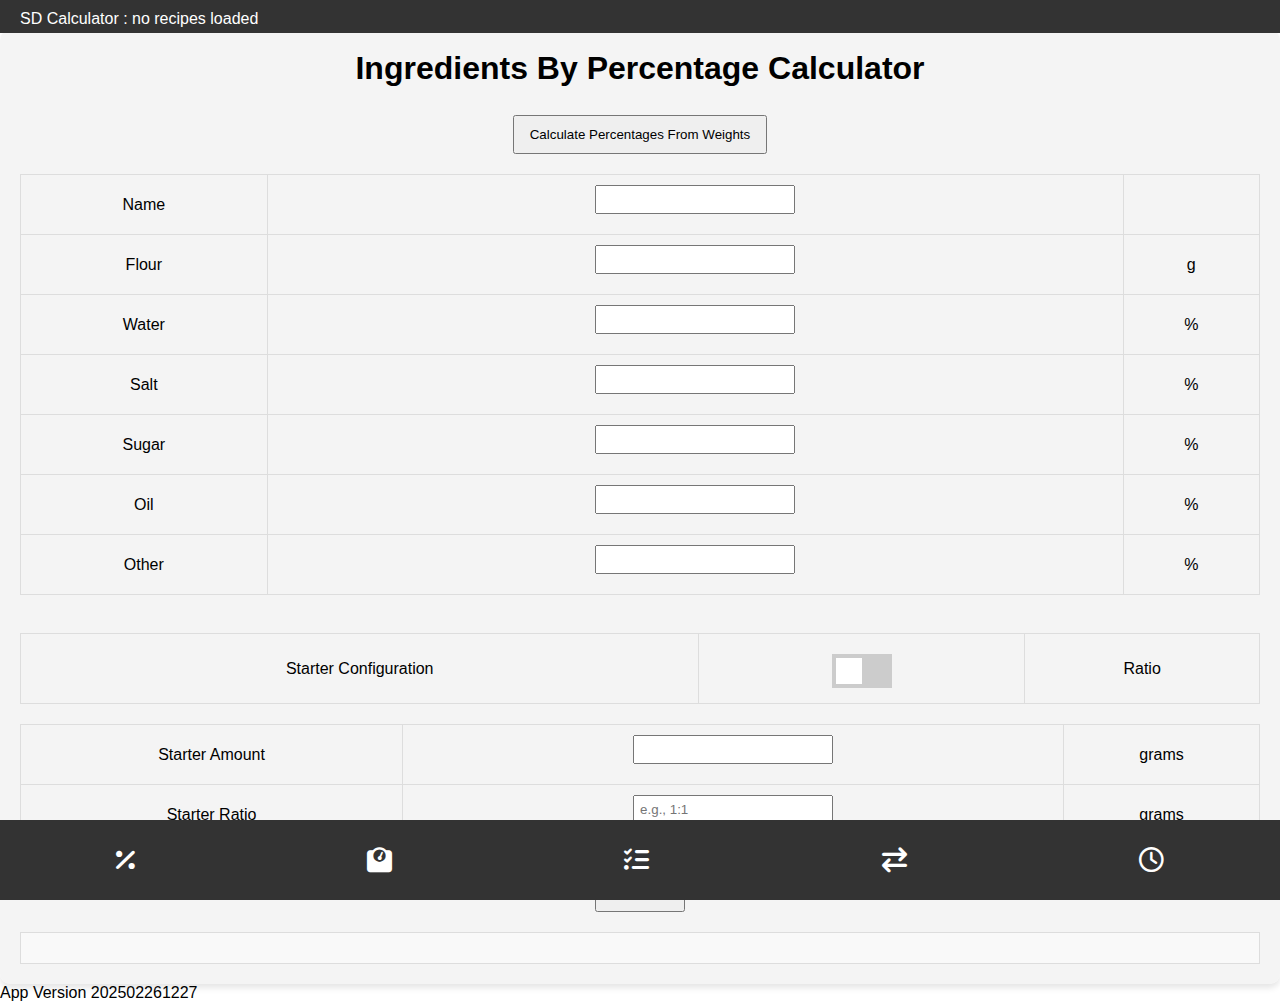
<file: index.html>
<!DOCTYPE html>
<html lang="en">
<head>
    <meta charset="UTF-8">
    <meta name="viewport" content="width=device-width, initial-scale=1.0, maximum-scale=1.0, user-scalable=no" />
    <title>GitHub page PWA template</title>
    <link rel="canonical" href="https://syntaxistaxsyn.github.io/SD-Calculator/" />
    <link rel="manifest" href="/SD-Calculator/manifest.webmanifest">
    <link rel="stylesheet" href="css/styles.css">
    <link href="https://cdnjs.cloudflare.com/ajax/libs/font-awesome/6.0.0-beta3/css/all.min.css" rel="stylesheet">
    <style>
        body {
            font-family: Arial, sans-serif;
            margin: 0px;
        }

        label {
            display: block;
            margin: 10px 0 5px;
        }
        /*   input {
          margin: 5px 0;
          padding: 8px;
          width: 100px;
        }*/
        /*    button {
          padding: 8px 12px;
          cursor: pointer;
        }*/
        button {
            padding: 10px 15px;
            margin-top: 10px;
        }

        input {
            padding: 5px;
            margin-bottom: 10px;
            width: 200px;
        }

        .output {
            margin-top: 20px;
            padding: 15px;
            border: 1px solid #ddd;
            background-color: #f9f9f9;
        }

        .switch {
            position: relative;
            display: inline-block;
            width: 60px;
            height: 34px;
        }

            .switch input {
                opacity: 0;
                width: 0;
                height: 0;
            }

        .slider {
            position: absolute;
            cursor: pointer;
            top: 0;
            left: 0;
            right: 0;
            bottom: 0;
            background-color: #ccc;
            -webkit-transition: .4s;
            transition: .4s;
        }

            .slider:before {
                position: absolute;
                content: "";
                height: 26px;
                width: 26px;
                left: 4px;
                bottom: 4px;
                background-color: white;
                -webkit-transition: .4s;
                transition: .4s;
            }

        input:checked + .slider {
            background-color: #2196F3;
        }

        input:focus + .slider {
            box-shadow: 0 0 1px #2196F3;
        }

        input:checked + .slider:before {
            -webkit-transform: translateX(26px);
            -ms-transform: translateX(26px);
            transform: translateX(26px);
        }

        table.display tr td {
            padding: 10px;
            text-align: center;
        }

        table {
            border-collapse: collapse;
            width: 100%;
            margin-top: 20px;
        }

        table, th, td {
            border: 1px solid #ddd;
        }

        th, td {
            padding: 8px;
            text-align: center;
        }

        th {
            background-color: #f4f4f4;
        }

        /* Bottom app bar */
        .title-bar {
            display: flex;
            justify-content: flex-start;
            align-items: start;
            vertical-align: middle;
            position: fixed;
            top: 0;
            width: 100%;
            background-color: #333;
        }

        .status {
            color: white;
            margin: 0px 0px 0px 0px;
            padding: 10px 10px 5px 20px;
        }

        /* Content area */
        .content {
            flex-grow: 1;
            display: flex;
            justify-content: center;
            align-items: center;
            background-color: rgba(240, 240, 240, 0.7); /* Slightly transparent background to allow image to show through */
            padding: 20px;
            border-radius: 10px;
            box-shadow: 0 4px 6px rgba(0, 0, 0, 0.1);
            width: 100%;
            margin: 30px 0px 0px 0px;
        }
    </style>
</head>
<body>

    <!-- App bar with icons -->
    <div class="title-bar">
        <p class="status" id="status">SD Calculator:</p>
    </div>

    <div class="content">
        <br />
        <br />
        <br />
        <br />
        <!-- Content for each page, only one will be visible at a time -->
        <div id="percent" class="page active">
            <!--Content here is populated by a JS function from another HMTL source file-->
            <h1>Ingredients By Percentage Calculator</h1>
            <br>
            <button type="button" onclick="calculateRecipePercentagesFromWeight()">Calculate Percentages From Weights</button>
            <table class="display">

                <tr><td>Name</td><td><input type="text" id="name" required></td><td></td></tr>
                <tr><td>Flour</td><td><input type="number" id="flour" required></td><td>g</td></tr>
                <tr><td>Water</td><td><input type="number" id="water" required></td><td>%</td></tr>
                <tr><td>Salt</td><td><input type="number" id="salt" required></td><td>%</td></tr>
                <tr><td>Sugar</td><td><input type="number" id="sugar" required></td><td>%</td></tr>
                <tr><td>Oil</td><td><input type="number" id="oil" required></td><td>%</td></tr>
                <tr><td>Other</td><td><input type="number" id="other" required></td><td>%</td></tr>

            </table>
            </br>

            <table class="display">
                <tr>
                    <td>
                        Starter Configuration
                    </td>
                    <td>
                        <label class="switch">
                            <input id="starter-type" type="checkbox" onchange="changeStarterType()" oninput="changeStarterType()">
                            <span class="slider"></span>
                        </label>
                    </td>
                    <td>
                        <p id="starter-type-text">Ratio</p>
                    </td>
                </tr>
            </table>


            <div id="div-ratio" style="display:block;">
                <table class="display">
                    <tr><td>Starter Amount</td><td><input type="number" id="starter" required></td><td>grams</td></tr>
                    <tr><td>Starter Ratio</td><td><input type="text" id="starterRatio" placeholder="e.g., 1:1" required></td><td>grams</td></tr>
                </table>
                <br />
                <button type="button" onclick="calculateRecipeRatio()">Calculate</button>
            </div>
            <div id="div-weight" style="display:none;">
                <table class="display">
                    <tr><td>Flour</td><td><input type="number" id="starterWeightFlour" placeholder="0" required></td><td>g</td></tr>
                    <tr><td>Water</td><td><input type="number" id="starterWeightWater" placeholder="0" required></td><td>g</td></tr>
                </table>
                <br />
                <button type="button" onclick="calculateRecipeWeight()">Calculate</button>
            </div>


            <div class="output" id="output"></div>
        </div>
        <div id="weight" class="page">
            <!--Content here is populated by a JS function from another HMTL source file-->
            <h1>Ingredients By Weight</h1>
            <br />
            <button type="button" onclick="calculateRecipeWeights()">Calculate Weights From Percentages</button>
            <table class="display">
                <tr><td>Flour</td><td><input type="number" id="weight-flour" required></td><td>g</td></tr>
                <tr><td>Water</td><td><input type="number" id="weight-water" required></td><td>g</td></tr>
                <tr><td>Salt</td><td><input type="number" id="weight-salt" required></td><td>g</td></tr>
                <tr><td>Sugar</td><td><input type="number" id="weight-sugar" required></td><td>g</td></tr>
                <tr><td>Oil</td><td><input type="number" id="weight-oil" required></td><td>g</td></tr>
                <tr><td>Other</td><td><input type="number" id="weight-other" required></td><td>g</td></tr>

            </table>
        </div>
        <div id="yield" class="page">
            <h1>Calculate by Yield</h1>
            <br>

            <table class="display">

                <tr><td>Output</td><td><input type="number" id="output-required" required></td><td>g</td></tr>
                <!--<tr><td>Water</td><td><input type="number" id="water" required></td><td>%</td></tr>
                <tr><td>Salt</td><td><input type="number" id="salt" required></td><td>%</td></tr>
                <tr><td>Sugar</td><td><input type="number" id="sugar" required></td><td>%</td></tr>
                <tr><td>Oil</td><td><input type="number" id="oil" required></td><td>%</td></tr>
                <tr><td>Other</td><td><input type="number" id="other" required></td><td>%</td></tr>-->

            </table>
            <button type="button" onclick="calculateForYield()">Calculate Amounts</button>
            <div class="output" id="output-yield"></div>
        </div>

        <div id="recipe" class="page">
            <h1>Recipe Save/Load</h1>
            <br />
            <button id="saveButton" onclick="saveRecipe()">Save Recipes</button>
            <button id="loadButton" onclick="loadRecipes()">Load Recipes</button>
            <button id="displayButton" onclick="displayRecipes()">Display Recipes</button>

            <div id="recipeDisplay">
                <!-- Recipes will be displayed here -->
            </div>

        </div>
        <div id="schedule" class="page">
            <!--Content here is populated by a JS function from another HMTL source file-->
            <h1>Bread Starter Feed Calculator</h1>
            <p>Enter the target quantity and number of feeds to calculate your feed schedule.</p>
            <form id="feedForm">
                <label for="targetQuantity">Target Quantity (g):</label>
                <input type="number" id="targetQuantity" required><br>
                <label for="numberOfFeeds">Number of Feeds:</label>
                <input type="number" id="numberOfFeeds" required><br>
                <label for="hoursPerFeed">Hours Between Feeds:</label>
                <input type="number" id="hoursPerFeed" required><br>
                <button type="button" onclick="generateFeedSchedule()">Calculate</button>
            </form>

            <table id="feedScheduleTable">
                <thead>
                    <tr>
                        <th>Feed</th>
                        <th>Starter (g)</th>
                        <th>Flour (g)</th>
                        <th>Water (g)</th>
                        <th>Total (g)</th>
                        <th>Time</th>
                    </tr>
                </thead>
                <tbody>
                </tbody>
            </table>
        </div>
    </div>

    <!-- App bar with icons -->
    <div class="app-bar">
        <a href="javascript:void(0);" onclick="changeContent('percent')"><i class="fa-solid fa-percent"></i></a>
        <a href="javascript:void(0);" onclick="changeContent('weight')"><i class="fa-solid fa-weight-scale"></i></a>
        <a href="javascript:void(0);" onclick="changeContent('yield')"><i class="fa-solid fa-list-check"></i></a>
        <a href="javascript:void(0);" onclick="changeContent('recipe')"><i class="fa-solid fa-arrow-right-arrow-left"></i></a>
        <a href="javascript:void(0);" onclick="changeContent('schedule')"><i class="fa-regular fa-clock"></i></a>
    </div>

    <p>App Version 202502261227</p>


    <script>
        if (navigator.serviceWorker) {
            navigator.serviceWorker.register(
                '/SD-Calculator/sw.js',
                { scope: '/SD-Calculator/' }
            )
        }
    </script>
    <script src="js/app.js"></script>
    <script>

        const title = "SD Calculator : ";

        // Function to switch content based on the selected page
        function changeContent(pageId) {
            // Hide all pages
            const pages = document.querySelectorAll('.page');
            pages.forEach(page => page.classList.remove('active'));

            // Show the selected page
            const activePage = document.getElementById(pageId);
            activePage.classList.add('active');
        };

        async function loadHtmlWithInlineStyles(fileName, targetDiv) {
            //const filename = document.getElementById("filename").value;
            const filename = fileName;

            if (!filename) {
                alert("Please enter a file name.");
                return;
            }

            try {
                const response = await fetch(filename);
                if (!response.ok) {
                    throw new Error(`Error loading file: ${response.statusText}`);
                }

                const html = await response.text();
                const parser = new DOMParser();
                const doc = parser.parseFromString(html, "text/html");

                // Extract and apply inline <style> tags from the <head>
                const styles = doc.querySelectorAll("style");
                styles.forEach(style => {
                    const newStyle = document.createElement("style");
                    newStyle.textContent = style.textContent;
                    document.head.appendChild(newStyle);
                });

                const scripts = doc.querySelectorAll("script");
                scripts.forEach(script => {
                    const newScript = document.createElement("script");
                    if (script.src) {
                        newScript.src = script.src;
                    } else {
                        newScript.textContent = script.textContent;
                    }
                    document.body.appendChild(newScript);
                });

                // Insert the body content into the target div
                //const contentDiv = document.getElementById("content");
                const contentDiv = document.getElementById(targetDiv);
                contentDiv.innerHTML = doc.body.innerHTML;

            } catch (error) {
                //document.getElementById("content").innerHTML = `<p style="color: red;">${error.message}</p>`;
                document.getElementById(targetDiv).innerHTML = `<p style="color: red;">${error.message}</p>`;
            }
        }

        //loadHtmlWithInlineStyles("starterSchedule.html","schedule");
        //loadHtmlWithInlineStyles("percentCalculator.html","percent");
        //loadHtmlWithInlineStyles("weightInput.html", "weight");

        function calculateRecipePercentagesFromWeight() {
            // This function grabs the weight amounts of the recipe from the weight tab and transposes them into percentages

            // grab the values from the weight tab
            var flour = document.getElementById("weight-flour").value;
            var water = document.getElementById("weight-water").value;
            var salt = document.getElementById("weight-salt").value;
            var sugar = document.getElementById("weight-sugar").value;
            var oil = document.getElementById("weight-oil").value;
            var other = document.getElementById("weight-other").value;

            // Calculate the values of the ingredients as percentage
            var waterpercent = (water / flour) * 100;
            var saltpercent = (salt / flour) * 100;
            var sugarpercent = (sugar / flour) * 100;
            var oilpercent = (oil / flour) * 100;
            var otherpercent = (other / flour) * 100;

            // reflect the calculated percentages into the percent tab
            document.getElementById("flour").value = flour;
            document.getElementById("water").value = waterpercent.toFixed(2);
            document.getElementById("salt").value = saltpercent.toFixed(2);
            document.getElementById("sugar").value = sugarpercent.toFixed(2);
            document.getElementById("oil").value = oilpercent.toFixed(2);
            document.getElementById("other").value = otherpercent.toFixed(2);

        }

        function changeStarterType() {
            var selection = document.getElementById("starter-type").checked;
            var text;
            if (selection) {
                text = "Weight";
                document.getElementById("div-ratio").style.display = "none";
                document.getElementById("div-weight").style.display = "block";
            } else {
                text = "Ratio";
                document.getElementById("div-ratio").style.display = "block";
                document.getElementById("div-weight").style.display = "none";
            };
            console.log("text = " + text);
            document.getElementById("starter-type-text").innerHTML = text;
        }

        function calculateRecipeRatio() {
            // Input values
            const flourInput = parseFloat(document.getElementById("flour").value);
            const waterPercentage = parseFloat(document.getElementById("water").value) / 100;
            const saltPercentage = parseFloat(document.getElementById("salt").value) / 100;
            const sugarPercentage = parseFloat(document.getElementById("sugar").value) / 100;
            const oilPercentage = parseFloat(document.getElementById("oil").value) / 100;
            const otherPercentage = parseFloat(document.getElementById("other").value) / 100;
            const starter = parseFloat(document.getElementById("starter").value);
            const starterRatio = document.getElementById("starterRatio").value.split(":").map(Number);

            if (starterRatio.length !== 2 || isNaN(starterRatio[0]) || isNaN(starterRatio[1])) {
                alert("Please enter a valid starter ratio (e.g., 1:1, 2:3).");
                return;
            }

            // Calculate starter flour and water
            const starterFlourRatio = starterRatio[0] / (starterRatio[0] + starterRatio[1]);
            const starterWaterRatio = starterRatio[1] / (starterRatio[0] + starterRatio[1]);
            const starterFlour = starter * starterFlourRatio;
            const starterWater = starter * starterWaterRatio;

            // Calculate amounts
            const flour = flourInput - starterFlour;
            const water = (flourInput * waterPercentage) - starterWater;
            const salt = flourInput * saltPercentage;
            const sugar = flourInput * sugarPercentage;
            const oil = flourInput * oilPercentage;
            const other = flourInput * otherPercentage;

            var total = flour + water + salt + sugar + oil + other + starter;

            // Output results
            const outputDiv = document.getElementById("output");
            outputDiv.innerHTML = `
                    <h2>Recipe Calculation:</h2>
                    <p><strong>Flour:</strong> ${flour.toFixed(2)} g</p>
                    <p><strong>Water:</strong> ${water.toFixed(2)} g</p>
                    <p><strong>Salt:</strong> ${salt.toFixed(2)} g</p>
                    <p><strong>Sugar:</strong> ${sugar.toFixed(2)} g</p>
                    <p><strong>Oil:</strong> ${oil.toFixed(2)} g</p>
                    <p><strong>Other:</strong> ${other.toFixed(2)} g</p>
                    <p><strong>Starter Flour:</strong> ${starterFlour.toFixed(2)} g</p>
                    <p><strong>Starter Water:</strong> ${starterWater.toFixed(2)} g</p>
                    <p><strong>Recipe Total:</strong> ${total.toFixed(2)} g</p>
                    <br/>
                    <br/>
                    <br/>
                    <br/>
                    <p>Calculation Complete</p>
                  `;
        }

        function calculateForYield() {
            // This function takes an input of total output weight required for the whole recope and runs a calculation on that
            // It will look at the percentage ingredients for the recipe in the percentage tab and work out the gram amounts to make
            // a certain quantity of the recipe

            const total = parseFloat(document.getElementById("output-required").value);

            const flourPercentage = 100 // Assume 100 percent for the flour // = parseFloat(document.getElementById("flour").value);
            const waterPercentage = parseFloat(document.getElementById("water").value);
            const saltPercentage = parseFloat(document.getElementById("salt").value);
            const sugarPercentage = parseFloat(document.getElementById("sugar").value);
            const oilPercentage = parseFloat(document.getElementById("oil").value);
            const otherPercentage = parseFloat(document.getElementById("other").value);
            //const flourQty = parseFloat(document.getElementById("starterWeightFlour").value);
            //const waterQty = parseFloat(document.getElementById("starterWeightWater").value);
            //const starter = flourQty + waterQty;

            var totalPercent = flourPercentage + waterPercentage + saltPercentage + sugarPercentage + oilPercentage + otherPercentage;

            const flourout = total / totalPercent * flourPercentage;
            const waterout = total / totalPercent * waterPercentage;
            const saltout = total / totalPercent * saltPercentage;
            const sugarout = total / totalPercent * sugarPercentage;
            const oilout = total / totalPercent * oilPercentage;
            const otherout = total / totalPercent * otherPercentage;

            // Output results
            const outputDiv = document.getElementById("output-yield");
            outputDiv.innerHTML = `
                          <h2>Yield Calculation:</h2>
                          <p><strong>Flour:</strong> ${flourout.toFixed(2)} g</p>
                          <p><strong>Water:</strong> ${waterout.toFixed(2)} g</p>
                          <p><strong>Salt:</strong> ${saltout.toFixed(2)} g</p>
                          <p><strong>Sugar:</strong> ${sugarout.toFixed(2)} g</p>
                          <p><strong>Oil:</strong> ${oilout.toFixed(2)} g</p>
                          <p><strong>Other:</strong> ${otherout.toFixed(2)} g</p>
                          <br/>
                          <br/>
                          <br/>
                          <br/>
                          <p>Calculation Complete</p>
                        `;


        }



        function calculateRecipeWeight() {
            // Input values
            const flourInput = parseFloat(document.getElementById("flour").value);
            const waterPercentage = parseFloat(document.getElementById("water").value) / 100;
            const saltPercentage = parseFloat(document.getElementById("salt").value) / 100;
            const sugarPercentage = parseFloat(document.getElementById("sugar").value) / 100;
            const oilPercentage = parseFloat(document.getElementById("oil").value) / 100;
            const otherPercentage = parseFloat(document.getElementById("other").value) / 100;
            const flourQty = parseFloat(document.getElementById("starterWeightFlour").value);
            const waterQty = parseFloat(document.getElementById("starterWeightWater").value);
            const starter = flourQty + waterQty;

            if (!starter > 0 || !waterQty > 0 || !flourQty > 0) {
                alert("Please enter valid flour/water quantites");
                return;
            }

            // Calculate starter flour and water
            const starterFlour = flourQty;
            const starterWater = waterQty;

            // Calculate amounts
            const flour = flourInput - starterFlour;
            const water = (flourInput * waterPercentage) - starterWater;
            const salt = flourInput * saltPercentage;
            const sugar = flourInput * sugarPercentage;
            const oil = flourInput * oilPercentage;
            const other = flourInput * otherPercentage;

            var total = flour + water + salt + sugar + oil + other + starterFlour + starterWater;


            // Output results
            const outputDiv = document.getElementById("output");
            outputDiv.innerHTML = `
                    <h2>Recipe Calculation:</h2>
                    <p><strong>Flour:</strong> ${flour.toFixed(2)} g</p>
                    <p><strong>Water:</strong> ${water.toFixed(2)} g</p>
                    <p><strong>Salt:</strong> ${salt.toFixed(2)} g</p>
                    <p><strong>Sugar:</strong> ${sugar.toFixed(2)} g</p>
                    <p><strong>Oil:</strong> ${oil.toFixed(2)} g</p>
                    <p><strong>Other:</strong> ${other.toFixed(2)} g</p>
                    <p><strong>Starter Flour:</strong> ${starterFlour.toFixed(2)} g</p>
                    <p><strong>Starter Water:</strong> ${starterWater.toFixed(2)} g</p>
                    <p><strong>Recipe Total:</strong> ${total.toFixed(2)} g</p>
                    <br/>
                    <br/>
                    <br/>
                    <br/>
                    <p>Calculation Complete</p>
                  `;
        }

        function calculateRecipeWeights() {
            // This function grabs the percent amounts of the recipe from the percent tab and transposes them into percentages

            // grab the values from the weight tab
            var flour = document.getElementById("flour").value;
            var water = document.getElementById("water").value;
            var salt = document.getElementById("salt").value;
            var sugar = document.getElementById("sugar").value;
            var oil = document.getElementById("oil").value;
            var other = document.getElementById("other").value;

            // Calculate the values of the ingredients as percentage
            var waterweight = (flour / 100) * water;
            var saltweight = (flour / 100) * salt;
            var sugarweight = (flour / 100) * sugar;
            var oilweight = (flour / 100) * oil;
            var otherweight = (flour / 100) * other;

            // reflect the calculated percentages into the percent tab
            document.getElementById("weight-flour").value = flour;
            document.getElementById("weight-water").value = waterweight.toFixed(2);
            document.getElementById("weight-salt").value = saltweight.toFixed(2);
            document.getElementById("weight-sugar").value = sugarweight.toFixed(2);
            document.getElementById("weight-oil").value = oilweight.toFixed(2);
            document.getElementById("weight-other").value = otherweight.toFixed(2);

        }

        function calculateFeedSchedule(targetQuantity, numberOfFeeds, hoursPerFeed) {
            const feedSchedule = [];
            let currentStarter = targetQuantity / 2;
            let totalTime = 0;

            // Work backwards from the target quantity to calculate each feed
            for (let i = numberOfFeeds; i > 0; i--) {
                const flour = currentStarter / 2; // Flour is half the current starter
                const water = flour;            // Water is equal to flour
                const starter = currentStarter
                const total = starter + flour + water;

                feedSchedule.unshift({
                    feed: i,
                    starter: starter,
                    flour: flour,
                    water: water,
                    total: total,
                    time: totalTime,
                });

                // For the next step, the starter becomes the current starter
                currentStarter = starter / 2;
                totalTime += hoursPerFeed;
            }

            return feedSchedule;
        }

        function generateFeedSchedule() {

            const targetQuantity = parseFloat(document.getElementById("targetQuantity").value);
            const numberOfFeeds = parseInt(document.getElementById("numberOfFeeds").value);
            const hoursPerFeed = parseInt(document.getElementById("hoursPerFeed").value);

            if (isNaN(targetQuantity) || isNaN(numberOfFeeds) || isNaN(hoursPerFeed) || targetQuantity <= 0 || numberOfFeeds <= 0 || hoursPerFeed <= 0) {
                alert("Please enter valid positive numbers for all fields.");
                return;
            }

            const timeSchedule = calculateSchedule(hoursPerFeed, numberOfFeeds);
            const feedSchedule = calculateFeedSchedule(targetQuantity, numberOfFeeds, hoursPerFeed);
            const tableBody = document.getElementById("feedScheduleTable").querySelector("tbody");
            const TotalTime = hoursPerFeed * numberOfFeeds;

            // Clear any existing rows
            tableBody.innerHTML = "";
            let indexCount = 0;

            // Populate the table with the feed schedule
            feedSchedule.forEach(feed => {
                const row = document.createElement("tr");
                row.innerHTML = `
                                <td>${feed.feed}</td>
                                <td>${feed.starter.toFixed(1)}</td>
                                <td>${feed.flour.toFixed(1)}</td>
                                <td>${feed.water.toFixed(1)}</td>
                                <td>${feed.total.toFixed(1)}</td>
                                <td>${timeSchedule[indexCount].toString()}</td>
                            `;
                tableBody.appendChild(row);
                indexCount += 1;
            });
        }

        function calculateSchedule(intervalInHours, numberOfTasks) {
            // Get the current time (starting point)
            const now = new Date();

            // Create an array to hold the future timestamps
            const schedule = [];
            schedule.push(now.toLocaleString()) // Start by feeding in the time we started at assuming its now

            // Calculate the timestamp for each task
            for (let i = 1; i <= numberOfTasks; i++) {
                // Add the interval to the current time for each task
                const taskTime = new Date(now.getTime() + (intervalInHours * i * 60 * 60 * 1000)); // Convert hours to milliseconds
                schedule.push(taskTime.toLocaleString()); // Add the formatted date string to the schedule
            }

            return schedule;
        }

        class Recipe {
            constructor(name, ingredients = []) {
                this.name = name;
                this.ingredients = ingredients; // Array of { name, quantity }
            }

            static saveToLocalStorage(recipes) {
                localStorage.setItem("recipes", JSON.stringify(recipes));
            }

            static loadFromLocalStorage() {
                const storedRecipes = localStorage.getItem("recipes");
                return storedRecipes ? JSON.parse(storedRecipes) : [];
            }
        }

        // Global recipe list
        let recipeList = Recipe.loadFromLocalStorage();

        // Save the recipe to local storage
        function saveRecipe() {

            //loadRecipes(); // To make sure we are up to date with the latest local storage copy
            var message = "";
            var flour = document.getElementById("flour").value;
            var water = document.getElementById("water").value;
            var salt = document.getElementById("salt").value;
            var sugar = document.getElementById("sugar").value;
            var oil = document.getElementById("oil").value;
            var other = document.getElementById("other").value;

            var name;
            var quantity;

            const ingredients = [];
            name = "flour";
            quantity = flour
            ingredients.push({ name, quantity });

            name = "water";
            quantity = water
            ingredients.push({ name, quantity });

            name = "salt";
            quantity = salt
            ingredients.push({ name, quantity });

            name = "sugar";
            quantity = sugar
            ingredients.push({ name, quantity });

            name = "oil";
            quantity = oil
            ingredients.push({ name, quantity });

            name = "other";
            quantity = other
            ingredients.push({ name, quantity });


            var name = document.getElementById("name").value;
            let newRecipe = new Recipe(name, ingredients);
            var exists = false;
            var isValid = false;

            // Check if the recipe needs to get saved or updated
            var foundIndex = 0;

            // Check for existing recipe and note the index
            for (var i = 0; i < recipeList.length; i++) {
                if (recipeList[i].name === name) {
                    foundIndex = i;
                    exists = true;
                }
            }

            // Check if the recipe is valid to save
            if (name === "") {
                isValid = false;
                message = "recipe invalid, not saved";
            } else {
                isValid = true;
            }

            if (exists && isValid) {
                recipeList[foundIndex] = newRecipe;
                message = newRecipe.name + " recipe updated";
            }

            if (!exists && isValid) {
                recipeList.push(newRecipe);
                message = newRecipe.name + " recipe saved";
            }

            // save, reload and display to sync up local storage with current UI
            Recipe.saveToLocalStorage(recipeList);
            loadRecipes();
            displayRecipes();

            updateStatus(message);
        };

        function updateStatus(status) {
            document.getElementById("status").innerText = title + status;
        }

        function loadRecipes() {
            recipeList = Recipe.loadFromLocalStorage();
            if (recipeList.length > 0) {
                updateStatus(recipeList.length.toString() + " recipes loaded");
            } else {
                updateStatus("no recipes loaded");
            }
        }

        function displayRecipes() {

            const targetElement = document.getElementById("recipeDisplay");
            targetElement.innerHTML = ""; // Clear any existing content

            if (recipeList.length === 0) {
                targetElement.innerHTML = "<p>No recipes to display.</p>";
                return;
            };

            recipeList.forEach(recipe => {
                const recipeDiv = document.createElement("div");
                recipeDiv.className = "recipe";

                // Create the button for the recipe name
                const recipeButton = document.createElement("button");
                recipeButton.textContent = recipe.name;
                //alert(recipe[index].name);

                // Add the event listener to load the recipe when clicked
                recipeButton.addEventListener("click", () => loadRecipe(recipe.name));

                // Create the delete button
                const deleteButton = document.createElement("button");
                deleteButton.textContent = "Delete";
                deleteButton.addEventListener("click", () => deleteRecipe(recipe.name));

                // Append the recipe button and delete button to the recipeDiv
                recipeDiv.appendChild(recipeButton);
                recipeDiv.appendChild(deleteButton);

                targetElement.appendChild(recipeDiv);
            });
        };

        // Load the selected recipe into the page fields for user display
        function loadRecipe(recipeName) {

            var recipe = recipeList.find(x => x.name === recipeName);
            document.getElementById("name").value = recipe.name;
            document.getElementById("flour").value = recipe.ingredients.find(x => x.name === "flour").quantity;
            document.getElementById("water").value = recipe.ingredients.find(x => x.name === "water").quantity;
            document.getElementById("salt").value = recipe.ingredients.find(x => x.name === "salt").quantity;
            document.getElementById("sugar").value = recipe.ingredients.find(x => x.name === "sugar").quantity;
            document.getElementById("oil").value = recipe.ingredients.find(x => x.name === "oil").quantity;
            document.getElementById("other").value = recipe.ingredients.find(x => x.name === "other").quantity;
            updateStatus(recipeName + " recipe loaded");

        };

        // Delete the selected recipe from the local storage (or recipes array)
        function deleteRecipe(recipeName) {

            // Save logic guards against having 2 recipes with the same name so we can safely search the existing recipes
            // for one with the same name and then note its index before performing the splice operation to delete the record

            var message = "";

            // confirm with the user if they wanted to perform this action
            if (!window.confirm("Are you sure you want to delete this recipe?")) {
                message = "recipe delete cancelled by user";
                updateStatus(message);
                return;
            }

            // Find the recipe named in the function call and note its index
            var foundIndex = 0;
            var recipeFound = false;
            for (var i = 0; i < recipeList.length; i++) {
                if (recipeList[i].name === recipeName) {
                    foundIndex = i;
                    recipeFound = true;
                    break;
                }
            }

            // If the recipe was found then delete it at the index
            if (recipeFound) {
                recipeList.splice(foundIndex, 1);
                message = recipeName + " recipe deleted";
            }


            // Save, load and redisplay the recipes to refresh the local storage and user display and persist changes
            Recipe.saveToLocalStorage(recipeList);
            loadRecipes();
            displayRecipes();

            updateStatus(message);

        }


        document.addEventListener("DOMContentLoaded", function () {
            // This function is here to load the recipe data from local storage only once on page load.
            loadRecipes();
            displayRecipes();
        });

    </script>
</body>
</html>
</file>
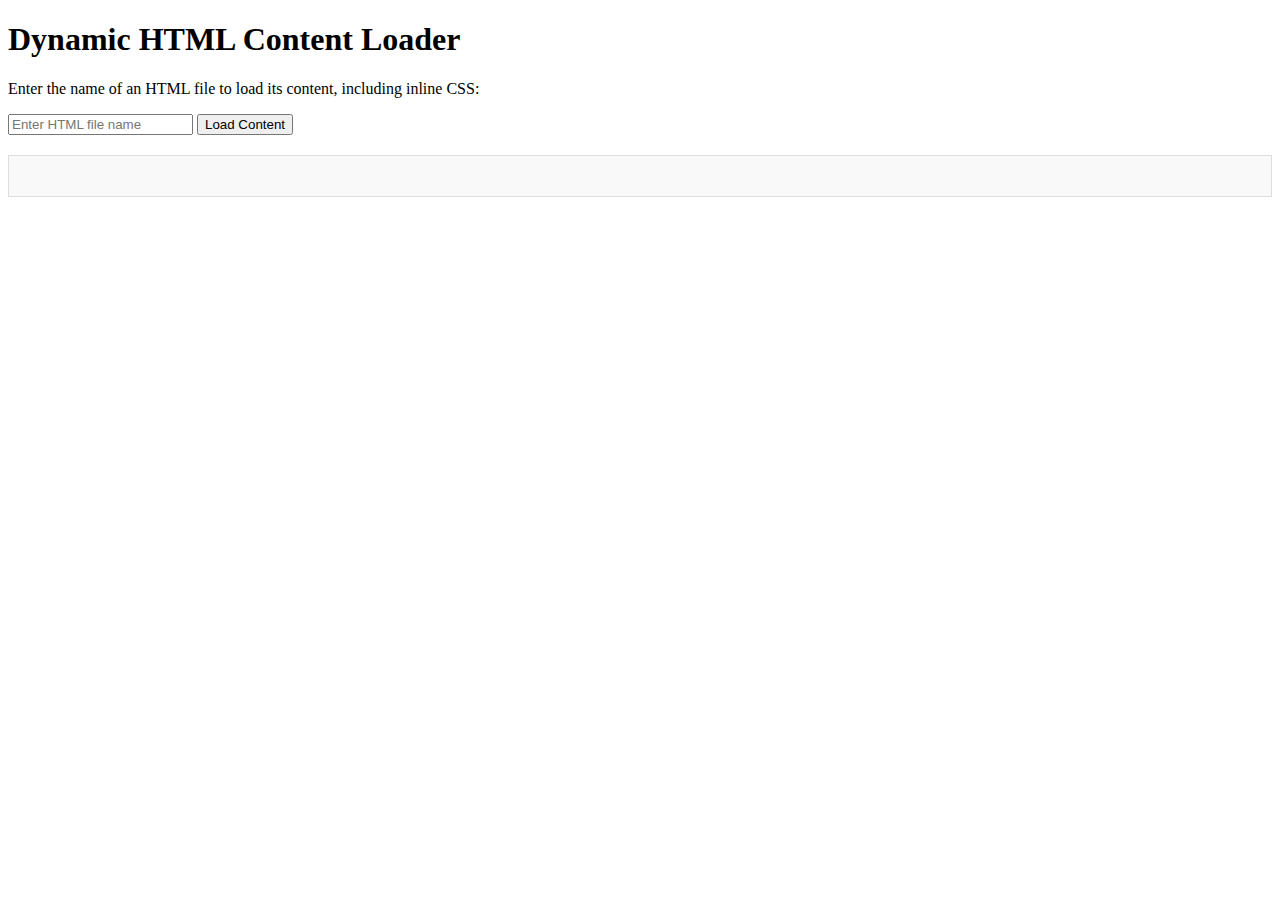
<file: DynamicLoader.html>
<!DOCTYPE html>
<html lang="en">
<head>
  <meta charset="UTF-8">
  <meta name="viewport" content="width=device-width, initial-scale=1.0">
  <title>Dynamic HTML Loader with Inline CSS</title>
  <style>
    #content {
      border: 1px solid #ddd;
      padding: 20px;
      margin-top: 20px;
      background-color: #f9f9f9;
    }
  </style>
</head>
<body>
  <h1>Dynamic HTML Content Loader</h1>
  <p>Enter the name of an HTML file to load its content, including inline CSS:</p>

  <input type="text" id="filename" placeholder="Enter HTML file name">
  <button onclick="loadHtmlWithInlineStyles()">Load Content</button>

  <div id="content">
    <!-- Dynamic content will appear here -->
  </div>

  <script>
    async function loadHtmlWithInlineStyles() {
      const filename = document.getElementById("filename").value;

      if (!filename) {
        alert("Please enter a file name.");
        return;
      }

      try {
        const response = await fetch(filename);
        if (!response.ok) {
          throw new Error(`Error loading file: ${response.statusText}`);
        }

        const html = await response.text();
        const parser = new DOMParser();
        const doc = parser.parseFromString(html, "text/html");

        // Extract and apply inline <style> tags from the <head>
        const styles = doc.querySelectorAll("style");
        styles.forEach(style => {
          const newStyle = document.createElement("style");
          newStyle.textContent = style.textContent;
          document.head.appendChild(newStyle);
        });

        // Insert the body content into the target div
        const contentDiv = document.getElementById("content");
        contentDiv.innerHTML = doc.body.innerHTML;

      } catch (error) {
        document.getElementById("content").innerHTML = `<p style="color: red;">${error.message}</p>`;
      }
    }
  </script>
</body>
</html>
</file>
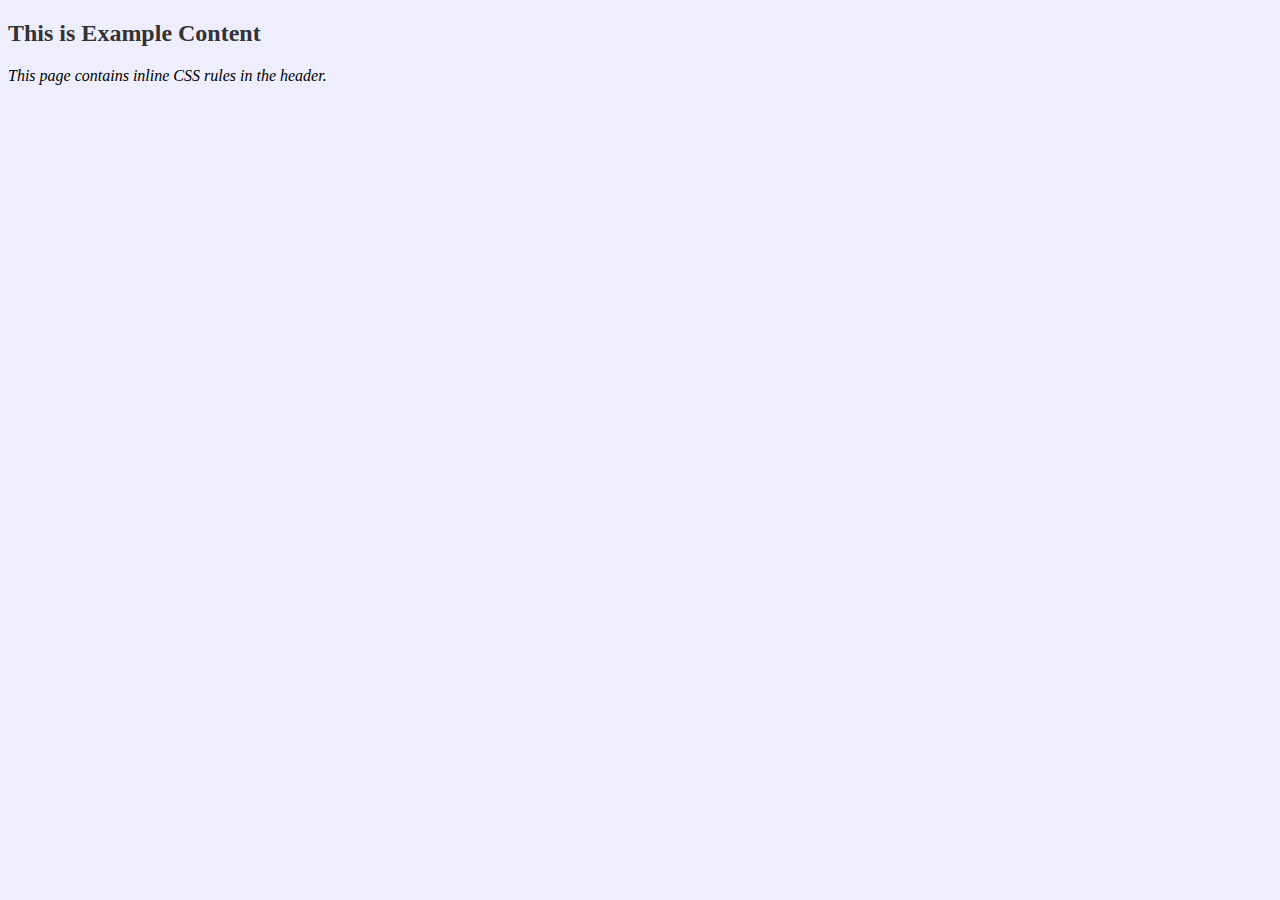
<file: example.html>
<!DOCTYPE html>
<html>
<head>
  <style>
    body {
      background-color: #eef;
    }
    h2 {
      color: #333;
    }
    p {
      font-style: italic;
    }
  </style>
</head>
<body>
  <h2>This is Example Content</h2>
  <p>This page contains inline CSS rules in the header.</p>
</body>
</html>
</file>
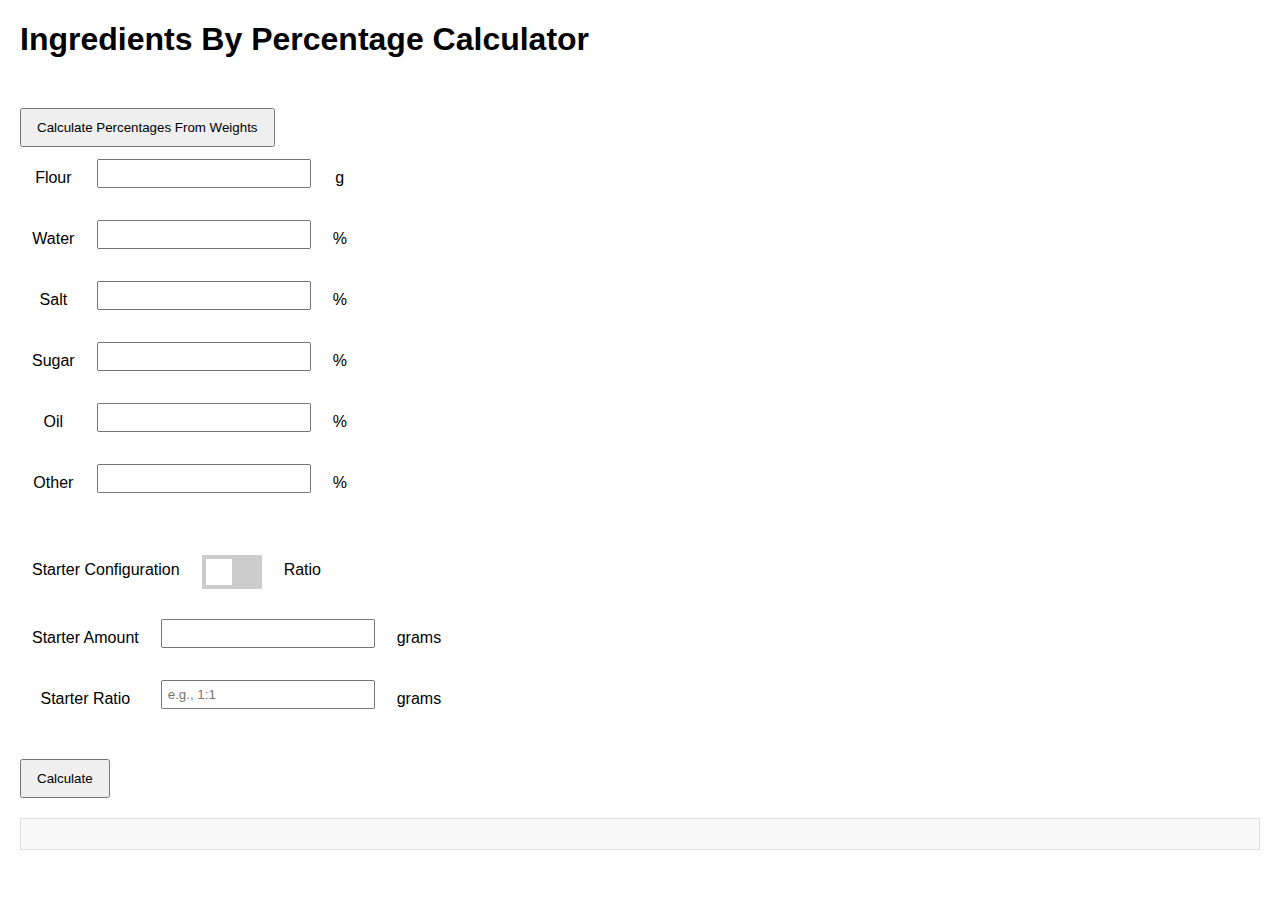
<file: percentCalculator.html>
<!DOCTYPE html>
<html lang="en">
<head>
  <meta charset="UTF-8">
  <meta name="viewport" content="width=device-width, initial-scale=1.0">
  <title>Baker's Percentage Calculator</title>
  <style>
    body {
      font-family: Arial, sans-serif;
      margin: 20px;
    }
    label {
      display: block;
      margin: 10px 0 5px;
    }
    input {
      padding: 5px;
      margin-bottom: 10px;
      width: 200px;
    }
    button {
      padding: 10px 15px;
      margin-top: 10px;
    }
    .output {
      margin-top: 20px;
      padding: 15px;
      border: 1px solid #ddd;
      background-color: #f9f9f9;
    }
    
    .switch {
  position: relative;
  display: inline-block;
  width: 60px;
  height: 34px;
}

.switch input { 
  opacity: 0;
  width: 0;
  height: 0;
}

.slider {
  position: absolute;
  cursor: pointer;
  top: 0;
  left: 0;
  right: 0;
  bottom: 0;
  background-color: #ccc;
  -webkit-transition: .4s;
  transition: .4s;
}

.slider:before {
  position: absolute;
  content: "";
  height: 26px;
  width: 26px;
  left: 4px;
  bottom: 4px;
  background-color: white;
  -webkit-transition: .4s;
  transition: .4s;
}

input:checked + .slider {
  background-color: #2196F3;
}

input:focus + .slider {
  box-shadow: 0 0 1px #2196F3;
}

input:checked + .slider:before {
  -webkit-transform: translateX(26px);
  -ms-transform: translateX(26px);
  transform: translateX(26px);
}

table.display tr td {
  padding: 10px;
  text-align: center;
}

  </style>
</head>
<body>
  <h1>Ingredients By Percentage Calculator</h1>
  <br>
  <button type="button" onclick="calculateRecipePercentages()">Calculate Percentages From Weights</button>
    <table class="display">

      <tr><td>Flour</td><td><input type="number" id="flour" required></td><td>g</td></tr>
      <tr><td>Water</td><td><input type="number" id="water" required></td><td>%</td></tr>
      <tr><td>Salt</td><td><input type="number" id="salt" required></td><td>%</td></tr>
      <tr><td>Sugar</td><td><input type="number" id="sugar" required></td><td>%</td></tr>
      <tr><td>Oil</td><td><input type="number" id="oil" required></td><td>%</td></tr>
      <tr><td>Other</td><td><input type="number" id="other" required></td><td>%</td></tr>

    </table>
   </br>
    
    <table class="display">
      <tr>
        <td>
          Starter Configuration
        </td>
        <td>
         <label class="switch">
            <input id="starter-type" type="checkbox" onchange="changeStarterType()" oninput="changeStarterType()">
            <span class="slider"></span>
         </label>
        </td>
        <td>
          <p id="starter-type-text">Ratio</p>
        </td>
      </tr>
    </table>
    
    
    <div id="div-ratio" style="display:block;">
      <table class="display">
        <tr><td>Starter Amount</td><td><input type="number" id="starter" required></td><td>grams</td></tr>
        <tr><td>Starter Ratio</td><td><input type="text" id="starterRatio" placeholder="e.g., 1:1" required></td><td>grams</td></tr>
      </table>
       <br/>
       <button type="button" onclick="calculateRecipeRatio()">Calculate</button>
    </div>
    <div id="div-weight" style="display:none;">
      <table class="display">
        <tr><td>Flour</td><td><input type="number" id="starterWeightFlour" placeholder="0" required></td><td>g</td></tr>
        <tr><td>Water</td><td><input type="number" id="starterWeightWater" placeholder="0" required></td><td>g</td></tr>
      </table>       
       <br/>
       <button type="button" onclick="calculateRecipeWeight()">Calculate</button>
    </div>
  

  <div class="output" id="output"></div>

  <script>

    function calculateRecipePercentages(){
      // This function grabs the weight amounts of the recipe from the weight tab and transposes them into percentages

      // grab the values from the weight tab
      var flour = document.getElementById("weight-flour").value;
      var water = document.getElementById("weight-water").value;
      var salt = document.getElementById("weight-salt").value;
      var sugar = document.getElementById("weight-sugar").value;
      var oil = document.getElementById("weight-oil").value;
      var other = document.getElementById("weight-other").value;

      // Calculate the values of the ingredients as percentage
      var waterpercent = (water/flour)*100;
      var saltpercent = (salt/flour)*100;
      var sugarpercent = (sugar/flour)*100;
      var oilpercent = (oil/flour)*100;
      var otherpercent = (other/flour)*100;

      // reflect the calculated percentages into the percent tab
      document.getElementById("flour").value = flour;
      document.getElementById("water").value = waterpercent.toFixed(2);
      document.getElementById("salt").value = saltpercent.toFixed(2);
      document.getElementById("sugar").value = sugarpercent.toFixed(2);
      document.getElementById("oil").value = oilpercent.toFixed(2);
      document.getElementById("other").value = otherpercent.toFixed(2);

    }

    function changeStarterType(){
      var selection = document.getElementById("starter-type").checked;
      var text;
      if(selection){
        text = "Weight";
        document.getElementById("div-ratio").style.display = "none";
        document.getElementById("div-weight").style.display = "block";
      } else {
        text = "Ratio";
        document.getElementById("div-ratio").style.display = "block";
        document.getElementById("div-weight").style.display = "none";
      };
      console.log("text = " + text);
      document.getElementById("starter-type-text").innerHTML = text;
    }
  
    function calculateRecipeRatio() {
      // Input values
      const flourInput = parseFloat(document.getElementById("flour").value);
      const waterPercentage = parseFloat(document.getElementById("water").value) / 100;
      const saltPercentage = parseFloat(document.getElementById("salt").value) / 100;
      const sugarPercentage = parseFloat(document.getElementById("sugar").value) / 100;
      const oilPercentage = parseFloat(document.getElementById("oil").value) / 100;
      const otherPercentage = parseFloat(document.getElementById("other").value) / 100;
      const starter = parseFloat(document.getElementById("starter").value);
      const starterRatio = document.getElementById("starterRatio").value.split(":").map(Number);

      if (starterRatio.length !== 2 || isNaN(starterRatio[0]) || isNaN(starterRatio[1])) {
        alert("Please enter a valid starter ratio (e.g., 1:1, 2:3).");
        return;
      }

      // Calculate starter flour and water
      const starterFlourRatio = starterRatio[0] / (starterRatio[0] + starterRatio[1]);
      const starterWaterRatio = starterRatio[1] / (starterRatio[0] + starterRatio[1]);
      const starterFlour = starter * starterFlourRatio;
      const starterWater = starter * starterWaterRatio;

      // Calculate amounts
      const flour = flourInput - starterFlour;
      const water = (flourInput * waterPercentage) - starterWater;
      const salt = flourInput * saltPercentage;
      const sugar = flourInput * sugarPercentage;
      const oil = flourInput * oilPercentage;
      const other = flourInput * otherPercentage;

      var total = flour + water + salt + sugar + oil + other + starter;

      // Output results
      const outputDiv = document.getElementById("output");
      outputDiv.innerHTML = `
        <h2>Recipe Calculation:</h2>
        <p><strong>Flour:</strong> ${flour.toFixed(2)} g</p>
        <p><strong>Water:</strong> ${water.toFixed(2)} g</p>
        <p><strong>Salt:</strong> ${salt.toFixed(2)} g</p>
        <p><strong>Sugar:</strong> ${sugar.toFixed(2)} g</p>
        <p><strong>Oil:</strong> ${oil.toFixed(2)} g</p>
        <p><strong>Other:</strong> ${other.toFixed(2)} g</p>
        <p><strong>Starter Flour:</strong> ${starterFlour.toFixed(2)} g</p>
        <p><strong>Starter Water:</strong> ${starterWater.toFixed(2)} g</p>
        <p><strong>Recipe Total:</strong> ${total.toFixed(2)} g</p>
      `;
    }

    function calculateRecipeWeight() {
      // Input values
      const flourInput = parseFloat(document.getElementById("flour").value);
      const waterPercentage = parseFloat(document.getElementById("water").value) / 100;
      const saltPercentage = parseFloat(document.getElementById("salt").value) / 100;
      const sugarPercentage = parseFloat(document.getElementById("sugar").value) / 100;
      const oilPercentage = parseFloat(document.getElementById("oil").value) / 100;
      const otherPercentage = parseFloat(document.getElementById("other").value) / 100;
      const flourQty = parseFloat(document.getElementById("starterWeightFlour").value);
      const waterQty = parseFloat(document.getElementById("starterWeightWater").value);
      const starter = flourQty + waterQty;

      if ( !starter > 0 || !waterQty > 0 || !flourQty > 0) {
        alert("Please enter valid flour/water quantites");
        return;
      }

      // Calculate starter flour and water
      const starterFlour = flourQty;
      const starterWater = waterQty;

      // Calculate amounts
      const flour = flourInput - starterFlour;
      const water = (flourInput * waterPercentage) - starterWater;
      const salt = flourInput * saltPercentage;
      const sugar = flourInput * sugarPercentage;
      const oil = flourInput * oilPercentage;
      const other = flourInput * otherPercentage;

      var total = flour + water + salt + sugar + oil + other + starterFlour + starterWater;


      // Output results
      const outputDiv = document.getElementById("output");
      outputDiv.innerHTML = `
        <h2>Recipe Calculation:</h2>
        <p><strong>Flour:</strong> ${flour.toFixed(2)} g</p>
        <p><strong>Water:</strong> ${water.toFixed(2)} g</p>
        <p><strong>Salt:</strong> ${salt.toFixed(2)} g</p>
        <p><strong>Sugar:</strong> ${sugar.toFixed(2)} g</p>
        <p><strong>Oil:</strong> ${oil.toFixed(2)} g</p>
        <p><strong>Other:</strong> ${other.toFixed(2)} g</p>
        <p><strong>Starter Flour:</strong> ${starterFlour.toFixed(2)} g</p>
        <p><strong>Starter Water:</strong> ${starterWater.toFixed(2)} g</p>
        <p><strong>Recipe Total:</strong> ${total.toFixed(2)} g</p>
      `;
    }
  </script>
</body>
</html>
</file>
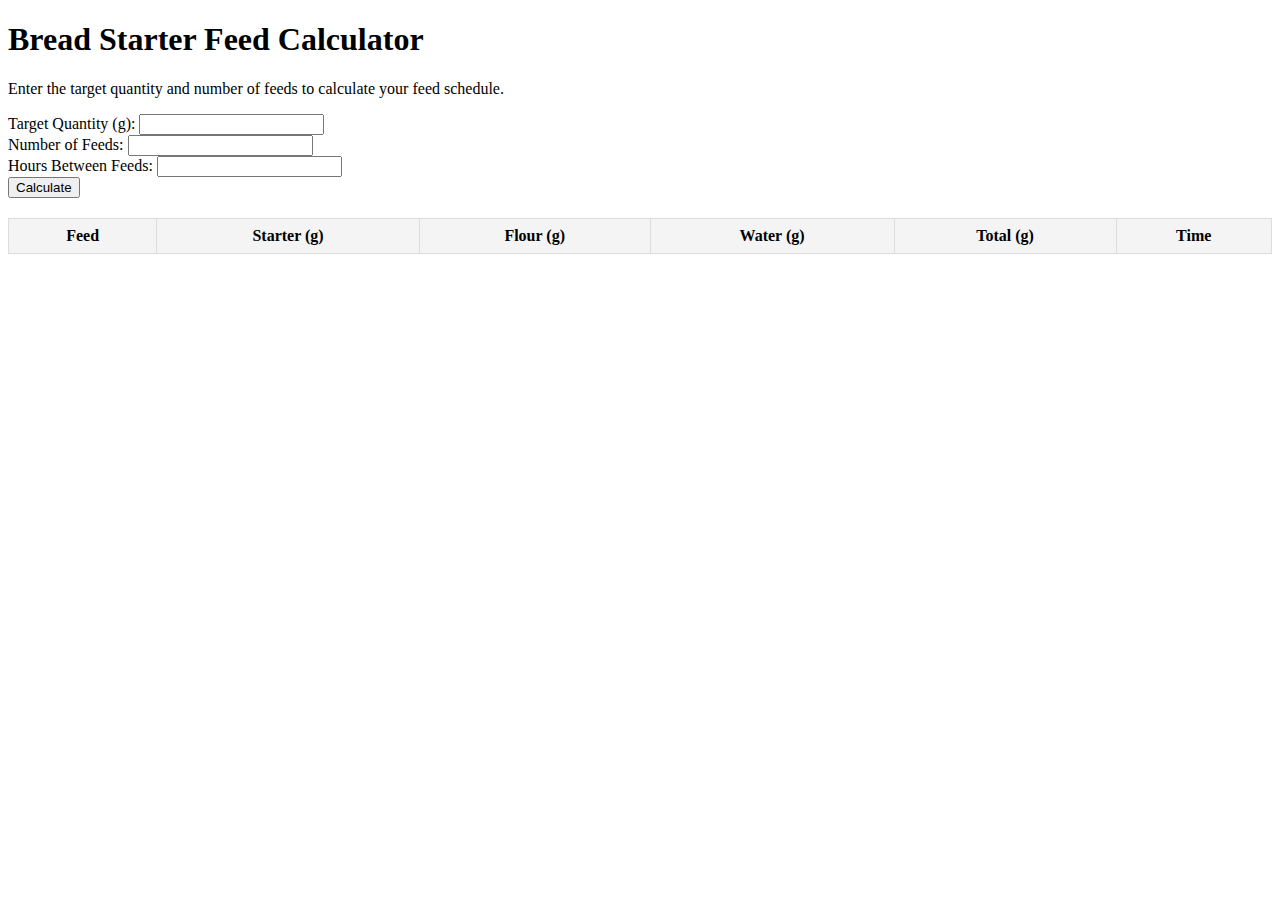
<file: starterSchedule.html>
<!DOCTYPE html>
<html lang="en">
<head>
  <meta charset="UTF-8">
  <meta name="viewport" content="width=device-width, initial-scale=1.0">
  <title>Bread Starter Feed Calculator</title>
  <style>
    table {
      border-collapse: collapse;
      width: 100%;
      margin-top: 20px;
    }
    table, th, td {
      border: 1px solid #ddd;
    }
    th, td {
      padding: 8px;
      text-align: center;
    }
    th {
      background-color: #f4f4f4;
    }
    
  </style>
</head>
<body>
  <h1>Bread Starter Feed Calculator</h1>
  <p>Enter the target quantity and number of feeds to calculate your feed schedule.</p>
  <form id="feedForm">
    <label for="targetQuantity">Target Quantity (g):</label>
    <input type="number" id="targetQuantity" required><br>
    <label for="numberOfFeeds">Number of Feeds:</label>
    <input type="number" id="numberOfFeeds" required><br>
    <label for="hoursPerFeed">Hours Between Feeds:</label>
    <input type="number" id="hoursPerFeed" required><br>
    <button type="button" onclick="generateFeedSchedule()">Calculate</button>
  </form>

  <table id="feedScheduleTable">
    <thead>
      <tr>
        <th>Feed</th>
        <th>Starter (g)</th>
        <th>Flour (g)</th>
        <th>Water (g)</th>
        <th>Total (g)</th>
        <th>Time</th>
      </tr>
    </thead>
    <tbody>
    </tbody>
  </table>

  <script>
    function calculateFeedSchedule(targetQuantity, numberOfFeeds, hoursPerFeed) {
        const feedSchedule = [];
        let currentStarter = targetQuantity / 2;
        let totalTime = 0;

        // Work backwards from the target quantity to calculate each feed
        for (let i = numberOfFeeds; i > 0; i--) {
            const flour = currentStarter / 2; // Flour is half the current starter
            const water = flour;            // Water is equal to flour
            const starter = currentStarter
            const total = starter + flour + water;

            feedSchedule.unshift({
                feed: i,
                starter: starter,
                flour: flour,
                water: water,
                total: total,
                time: totalTime,
            });

            // For the next step, the starter becomes the current starter
            currentStarter = starter / 2;
            totalTime += hoursPerFeed;
        }

        return feedSchedule;
    }

    function generateFeedSchedule() {

        const targetQuantity = parseFloat(document.getElementById("targetQuantity").value);
        const numberOfFeeds = parseInt(document.getElementById("numberOfFeeds").value);
        const hoursPerFeed = parseInt(document.getElementById("hoursPerFeed").value);

        if (isNaN(targetQuantity) || isNaN(numberOfFeeds) || isNaN(hoursPerFeed) || targetQuantity <= 0 || numberOfFeeds <= 0 || hoursPerFeed <= 0){
            alert("Please enter valid positive numbers for all fields.");
            return;
        }
        
        const timeSchedule = calculateSchedule(hoursPerFeed,numberOfFeeds);
        const feedSchedule = calculateFeedSchedule(targetQuantity, numberOfFeeds, hoursPerFeed);
        const tableBody = document.getElementById("feedScheduleTable").querySelector("tbody");
        const TotalTime = hoursPerFeed * numberOfFeeds;

        // Clear any existing rows
        tableBody.innerHTML = "";
        let indexCount = 0;

        // Populate the table with the feed schedule
        feedSchedule.forEach(feed => {
            const row = document.createElement("tr");
            row.innerHTML = `
                <td>${feed.feed}</td>
                <td>${feed.starter.toFixed(1)}</td>
                <td>${feed.flour.toFixed(1)}</td>
                <td>${feed.water.toFixed(1)}</td>
                <td>${feed.total.toFixed(1)}</td>
                <td>${timeSchedule[indexCount].toString()}</td>
            `;
            tableBody.appendChild(row);
            indexCount += 1;
        });
    }

    function calculateSchedule(intervalInHours, numberOfTasks) {
    // Get the current time (starting point)
    const now = new Date();

    // Create an array to hold the future timestamps
    const schedule = [];
    schedule.push(now.toLocaleString()) // Start by feeding in the time we started at assuming its now

    // Calculate the timestamp for each task
    for (let i = 1; i <= numberOfTasks; i++) {
        // Add the interval to the current time for each task
        const taskTime = new Date(now.getTime() + (intervalInHours * i * 60 * 60 * 1000)); // Convert hours to milliseconds
        schedule.push(taskTime.toLocaleString()); // Add the formatted date string to the schedule
    }

    return schedule;
}
  </script>
</body>
</html>
</file>
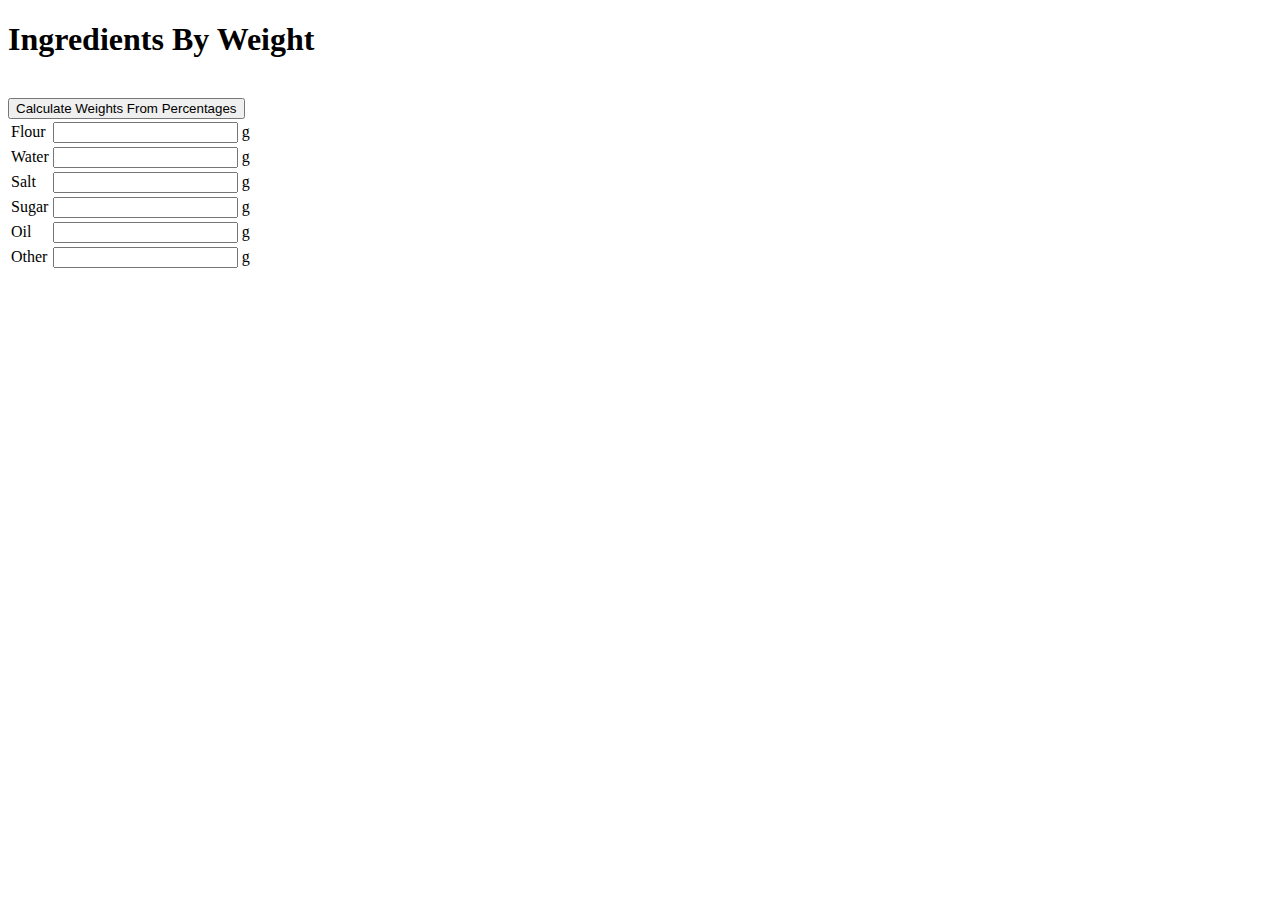
<file: weightInput.html>
<!DOCTYPE html>
<html lang="en">
<head>
  <meta charset="UTF-8">
  <meta name="viewport" content="width=device-width, initial-scale=1.0">
  <title>SD ingredients weight input</title>
  <style>
  </style>
</head>
<body>
  <h1>Ingredients By Weight</h1>
  <br/>
  <button type="button" onclick="calculateRecipeWeights()">Calculate Weights From Percentages</button>
  <table class="display">
    <tr><td>Flour</td><td><input type="number" id="weight-flour" required></td><td>g</td></tr>
    <tr><td>Water</td><td><input type="number" id="weight-water" required></td><td>g</td></tr>
    <tr><td>Salt</td><td><input type="number" id="weight-salt" required></td><td>g</td></tr>
    <tr><td>Sugar</td><td><input type="number" id="weight-sugar" required></td><td>g</td></tr>
    <tr><td>Oil</td><td><input type="number" id="weight-oil" required></td><td>g</td></tr>
    <tr><td>Other</td><td><input type="number" id="weight-other" required></td><td>g</td></tr>

  </table>

  <script>

    function calculateRecipePercentages(){
      // This function grabs the percent amounts of the recipe from the percent tab and transposes them into percentages

      // grab the values from the weight tab
      var flour = document.getElementById("flour").value;
      var water = document.getElementById("water").value;
      var salt = document.getElementById("salt").value;
      var sugar = document.getElementById("sugar").value;
      var oil = document.getElementById("oil").value;
      var other = document.getElementById("other").value;

      // Calculate the values of the ingredients as percentage
      var waterweight = (flour/100) * water;
      var saltweight = (flour/100) * salt;
      var sugarweight = (flour/100) * sugar;
      var oilweight = (flour/100) * oil;
      var otherweight = (flour/100) * other;

      // reflect the calculated percentages into the percent tab
      document.getElementById("weight-flour").value = flour;
      document.getElementById("weight-water").value = waterpercent.toFixed(2);
      document.getElementById("weight-salt").value = saltpercent.toFixed(2);
      document.getElementById("weight-sugar").value = sugarpercent.toFixed(2);
      document.getElementById("weight-oil").value = oilpercent.toFixed(2);
      document.getElementById("weight-other").value = otherpercent.toFixed(2);

    }
    

  </script>
</body>
</html>
</file>
<file: css/styles.css>
body {
    font-family: 'Segoe UI', Tahoma, Geneva, Verdana, sans-serif;
}

/* Basic reset */
* {
    margin: 0;
    padding: 0;
    box-sizing: border-box;
}

/* Full-page background */
body, html {
    height: 100%;
    margin: 0;
    font-family: Arial, sans-serif;
    /*background-image: url('img/IMG_0884.jpeg'); /* Add your image URL here */
    background-size: cover; /* Make the background cover the entire page */
    background-position: center; /* Center the background image */
    background-repeat: no-repeat; /* Prevent the image from repeating */
}

.page {
    display: none;
    width: 100%;
    text-align: center;
}

.active {
    display: block;
}

/* Bottom app bar */
.app-bar {
    display: flex;
    justify-content: space-around;
    align-items: center;
    position: fixed;
    bottom: 0;
    width: 100%;
    background-color: #333;
    padding: 20px 0; /* Increased padding for a taller app bar */
    height: 80px;
}

.app-bar i {
    font-size: 25px;
    color: white;
    transition: color 0.3s;
}

.app-bar i:hover {
    color: #f0f0f0;
}
</file>
